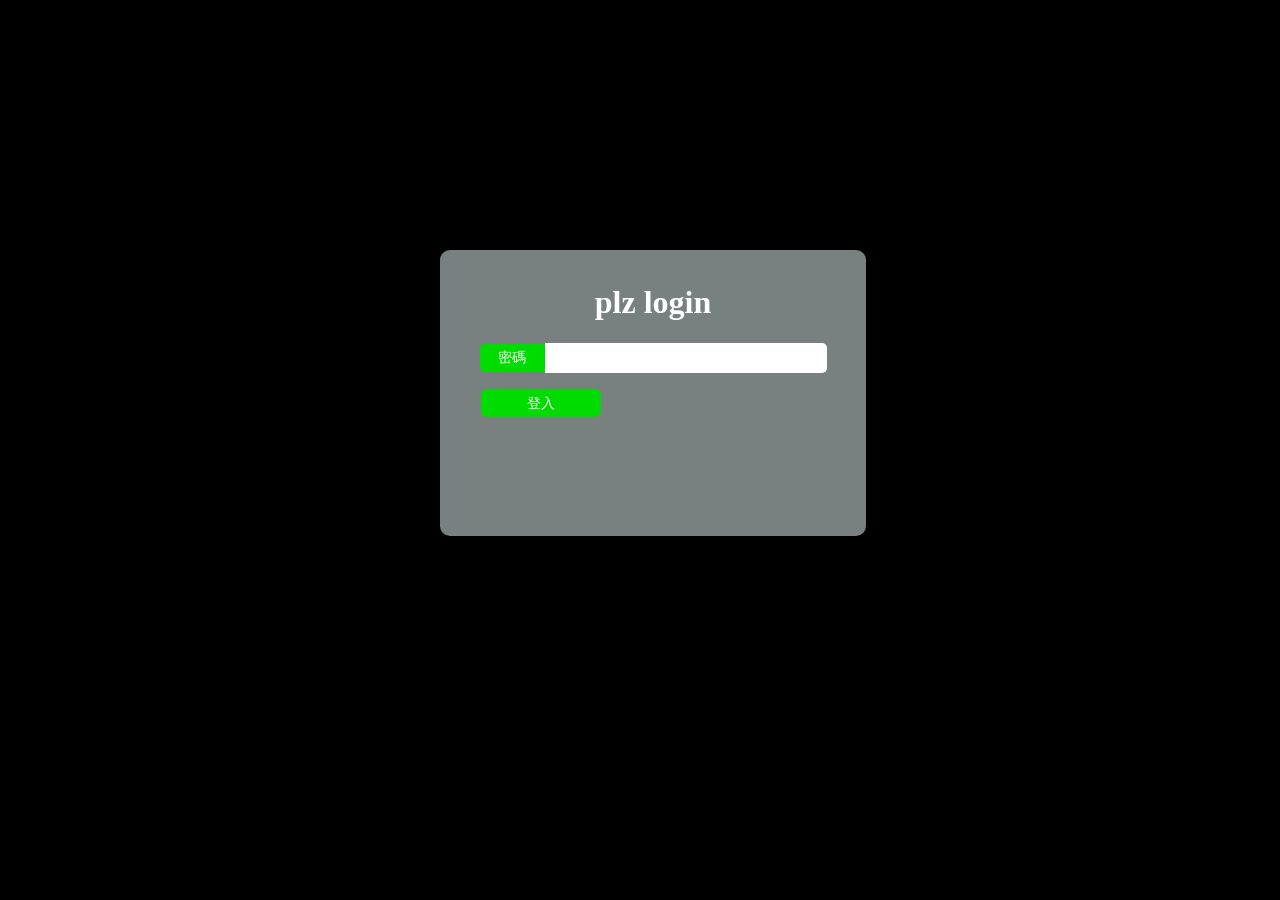
<file: index.html>
<!DOCTYPE html>
<html lang="en">
<head>
<meta charset="UTF-8">
<title>登入頁面</title>
<link rel="stylesheet" type="text/css" href="login.css"/>
<script type="text/javascript" src="login.js"></script>
</head>
<body>
<div id="login_frame">
<form method="post" action="login.js">
  <h1 style="color:white">plz login</h1>
<p style="color:white"><label class="label_input">密碼</label><input type="text" id="password" class="text_field"/></p>
<div id="login_control">
<input type="button" id="btn_login" value="登入" onclick="login();"/>

</div>
</form>
</div>
</body>
</html>
</file>
<file: login.css>
body {
background-color: black;
background-size: 100%;
background-repeat: no-repeat;
}
#login_frame {
width: 400px;
height: 260px; 
padding: 13px;
position: absolute;
left: 50%;
top: 50%;
margin-left: -200px;
margin-top: -200px;
background-color: rgba(240, 255, 255, 0.5);
border-radius: 10px;
text-align: center;
}
form p > * {
display: inline-block;
vertical-align: middle;
}
#image_logo {
margin-top: 22px;
}
.label_input {
font-size: 14px;
font-family: 宋體;
width: 65px;
height: 28px;
line-height: 28px;
text-align: center;
color: white;
background-color: #00DB00;
border-top-left-radius: 5px;
border-bottom-left-radius: 5px;
}
.text_field {
width: 278px;
height: 28px;
border-top-right-radius: 5px;
border-bottom-right-radius: 5px;
border: 0;
}
#btn_login {
font-size: 14px;
font-family: 宋體;
width: 120px;
height: 28px;
line-height: 28px;
text-align: center;
color: white;
background-color: #00DB00;
border-radius: 6px;
border: 0;
float: left;
}
#forget_pwd {
font-size: 12px;
color: white;
text-decoration: none;
position: relative;
float: right;
top: 5px;
}
#forget_pwd:hover {
color: blue;
text-decoration: underline;
}
#login_control {
padding: 0 28px;
}
</file>
